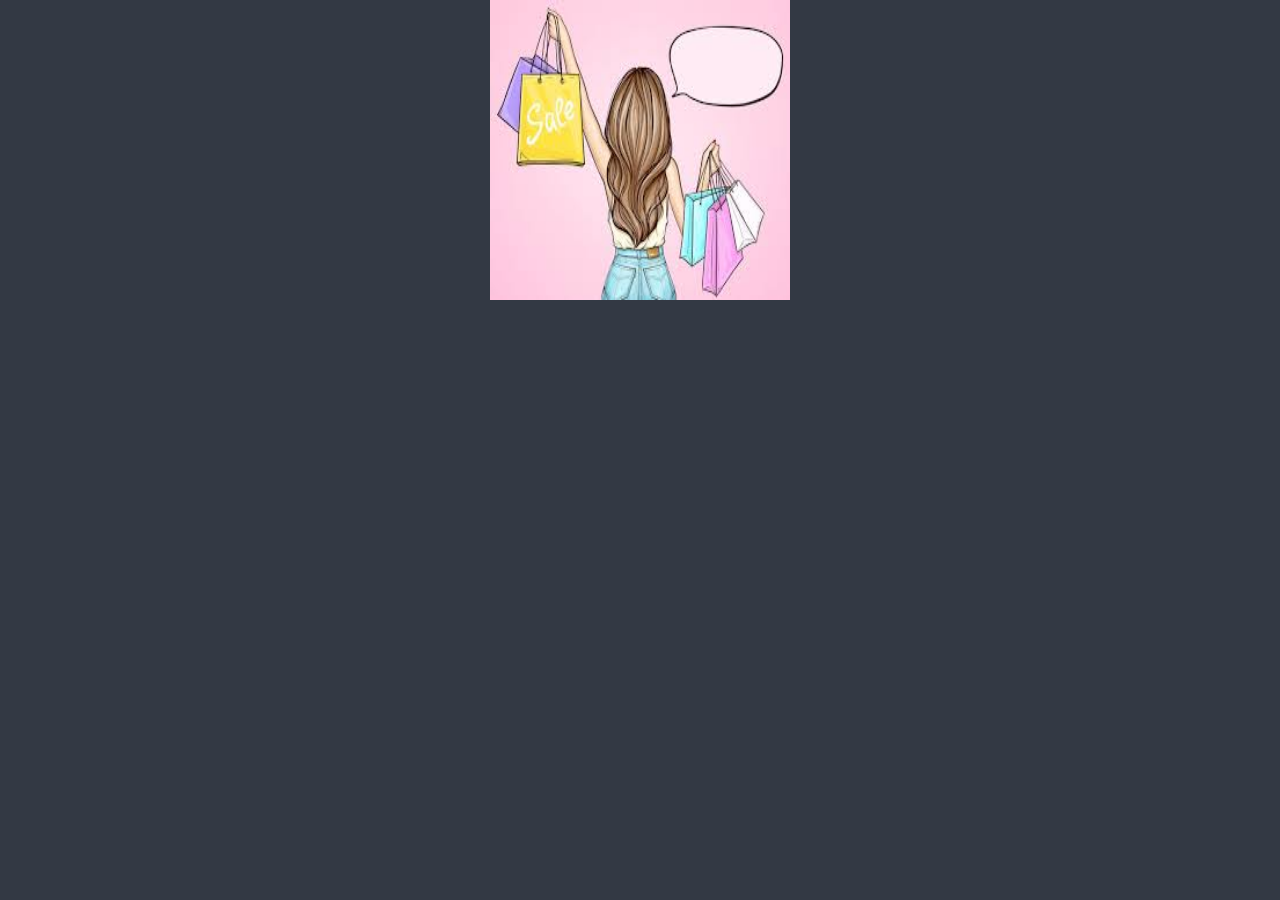
<file: contato.html>
<!DOCTYPE html>
<html lang="en">
<head>
    <meta charset="UTF-8">
      
   <meta name="viewport" content="width=device-width, initial-scale=1.0">
    <link rel="stylesheet" href="style.css">
    <title>Galactic Games | Loja Oficial</title>

</head>
<body>
    
<div class="pagina-compra">
    <img src="[data-uri]" alt="">
</div>


<h4 lass="frase-1"> QUE BOM QUE VOCÊ VEIO!</h4>
<h4 class="frase-2">ESTAMOS QUASE LÁ !!! AGUARDE MAIS ALGUNS DIAS</h4>
<h4 class="frase-3"> E VENHA CURTIR </h4>
<h4 class="frase-4"> MUITAS NOVIDADES !</h4>

</body>
</html>
</file>
<file: style.css>
/* Texto gigante e animação */
.conteudo-alerta h1 {
    color: white;
    font-size: 74px;
    font-family: sans-serif;
    font-weight: bold;
    text-align: center;
    -webkit-text-stroke: 2px #050133d0; 
}

@keyframes mudarESumir {
    0% {
        color: rgba(141, 6, 42, 0.519);
        opacity: 1;
    }
    100% {
        color: rgb(225, 57, 130);
        opacity: 0;
        visibility: hidden;
    }
}

@keyframes jornal-container {
    0% { color: white; text-shadow: none; }
    50% { color: rgb(255, 0, 247); text-shadow: 0 0 20px rgb(247, 0, 255); }
    100% { color: white; text-shadow: none; }
}

@keyframes sumir {
    0% { opacity: 1; }
    100% { opacity: 0; }
}

/* Configuração do fundo geral */

body {
    margin: 0;
    padding: 0;
    background-color: #030b18ce;
    font-family: 'Segoe UI', Tahoma, sans-serif;
    color: white;

    display: flex;
    flex-direction: column;
    align-items: center;
}

/* --- CARROSSEL / SLIDER COM ANIMAÇÃO AUTOMÁTICA --- */
.fundo {
    padding: 20px 0;
    width: 100%;
    background-color: #0095ff48;
    overflow: hidden; /* Esconde as imagens que saem da tela */
    display: flex;
    align-items: center;
    margin-bottom: 40px;
}

.slider {
    display: flex;
    gap: 20px;
    width: max-content; /* Ajusta a largura ao tamanho total das imagens */
    animation: andar Carrossel 12s linear infinite; /* Move o carrossel de forma contínua */
}

.slider:hover {
    animation-play-state: paused; /* Pausa o movimento quando o usuário passa o mouse por cima */
}

.slider img {
    height: 150px;
    width: auto;
    border-radius: 22px;
    cursor: pointer;
    transition: transform 0.2s ease;
}

.slider img:hover {
    transform: scale(1.05); /* Dá um leve zoom na imagem focada */
}

/* CLIPE DE MOVIMENTAÇÃO INFINITA */
@keyframes andarCarrossel {
    0% {
        transform: translateX(0);
    }
    100% {
        /* Move exatamente metade do conteúdo para criar o efeito infinito */
        transform: translateX(-50%); 
    }
}



/* Banner Principal (A vírgula foi removida para aplicar APENAS na imagem do banner) */
.jornal-container {
    perspective: 100px;
    height: 238px;
    align-items: center;
    text-align: center;
    position: relative;
    border-left: 50px;
    border-radius: 29px;
    box-shadow: 5px 5px 5px rgba(0, 0, 0, 0.015);
    width: 98%;
    margin: 20px auto;
}

.jornal-container img {
    width: 70vw; /* Define o tamanho exato de 70% da largura da tela */
    height: 60px; /* Mantém uma altura imponente de banner */
    object-fit: fill; /* Recorta a imagem sem distorcer o rosto dos personagens */
    border-radius: 32px;
    display: block;
    margin: 0 auto; /* Centraliza a imagem perfeitamente */
}


.jornal-container img:hover {
    transform: scale(1.02) translateY(-5px);
    box-shadow: 0 8px 20px rgba(17, 135, 220, 0.799), 0 0 25px rgba(100, 50, 255, 0.3); 
    border-color: #b7d8f0;
    transition: 0.s ease;
}

.pagina-compra img {
    width: 300px;
    cursor: pointer;
    height: 300px;
    align-items: center;
    text-align: justify;
}

button a {
    text-decoration: none;
    color: white;
    font-size: 22px; /* Reduzido para caber dentro do botão */
    font-weight: 300;
}

/* Posicionamento do Título */
#title {
    margin-top: 10px; /* Joga o título bem para o topo */
    background: linear-gradient(135deg, #88a5d4a3 10%, #a1b6df93 22%,#106a976e 18%,#2871e6 12%,#24324870 5%, #162447 35%,#2871e6 22%,#162447 35%,#164897 22%);
    border-radius: 30px;
    text-align: center;
    width: 50%;
    margin-bottom: 20px; /* Reduz o espaço gigante antes da imagem */
}


.titulo h1 {
    margin: 0;
    font-size: 3rem;
    letter-spacing: 2px;
}

/* Grade de Cards Responsiva */


/********** VAMOS A ORGANIZAÇÃO DE GRADE CARD : */
.grid-cards {


    display: grid;
    /* Mudamos para auto-fill e definimos uma fração exata (1fr) para distribuir perfeitamente */
    grid-template-columns: repeat(auto-fill, minmax(220px, 1fr)); 
    gap: 20px;
    margin-top: 30px;
    width: 90%;
    max-width: 1200px;
    margin-bottom: 50px;
}

.card {
    background: #1a1d23;
    padding: 15px;
    border-radius: 8px;
    text-align: center;
    transition: transform 0.3s;
    
    /* ADICIONE ESSA LINHA ABAIXO: Força o card a ter uma largura base estável */
    width: 100%; 
    box-sizing: border-box; /* Garante que o padding não quebre a largura */
}


.card h1 {
     font-size: 24px; /* Ajustado para não estourar o card */
     font-weight: bold;
     color: #00ff88; /* Combina com o tema gamer */
     margin-bottom: 15px;
     font-family: 'Lucida Sans Unicode', 'Lucida Grande', 'Lucida Sans', Arial, sans-serif;
}

.card:hover {
    transform: scale(1.05) translateY(-10px);
    box-shadow: 0 25px 40px rgba(17, 135, 220, 0.799), 0 0 25px rgba(100, 50, 255, 0.3); 
}

.card img {
    width: 100%;
    height: 180px;
    object-fit: cover;
    border-radius: 8px;
}

/* Layout Inferior */
.layout-principal {
    display: flex;
    width: 90%;
    max-width: 1200px;
    gap: 30px;
    justify-content: center;
    margin-bottom: 50px;
}

.secao-propaganda, .secao-curiosidades {
    flex: 1;
}

.box-anuncio img {
    width: 100%;
    border-radius: 8px;
}

.card-curiosidade {
    display: flex;
    align-items: center;
    gap: 15px;
    margin-bottom: 15px;
    background: #111419;
    padding: 15px;
    border-radius: 8px;
}

.card-curiosidade img {
    width: 60px;
    height: 60px;
    border-radius: 6px;
    object-fit: cover;
}

.btn-venda { 
    font-size: 18px;
    background-color: #243248;
    border: none;
    padding: 10px 20px;
    border-radius: 6px;
    margin-top: 15px;
    cursor: pointer;
    width: 100%;
    transition: 0.2s;
}

.btn-venda:hover {
    background-color: #2871e6;
}

/* Animações de texto */
h4 {
    font-size: 44px;
    opacity: 0;
    animation: surgirESumir 3s linear forwards;
}

.frase-1 { animation-delay: 0s; }
.frase-2 { animation-delay: 3s; }
.frase-3 { animation-delay: 5s; }
.frase-4 { animation-delay: 7s; }

@keyframes surgirESumir {
    0% { opacity: 0; color: black; transform: translateY(10px); }
    10% { opacity: 1; color: rgb(229, 255, 0); transform: translateY(0); }
    90% { opacity: 1; color: red; }
    100% { opacity: 0; display: none; }
}
</file>
